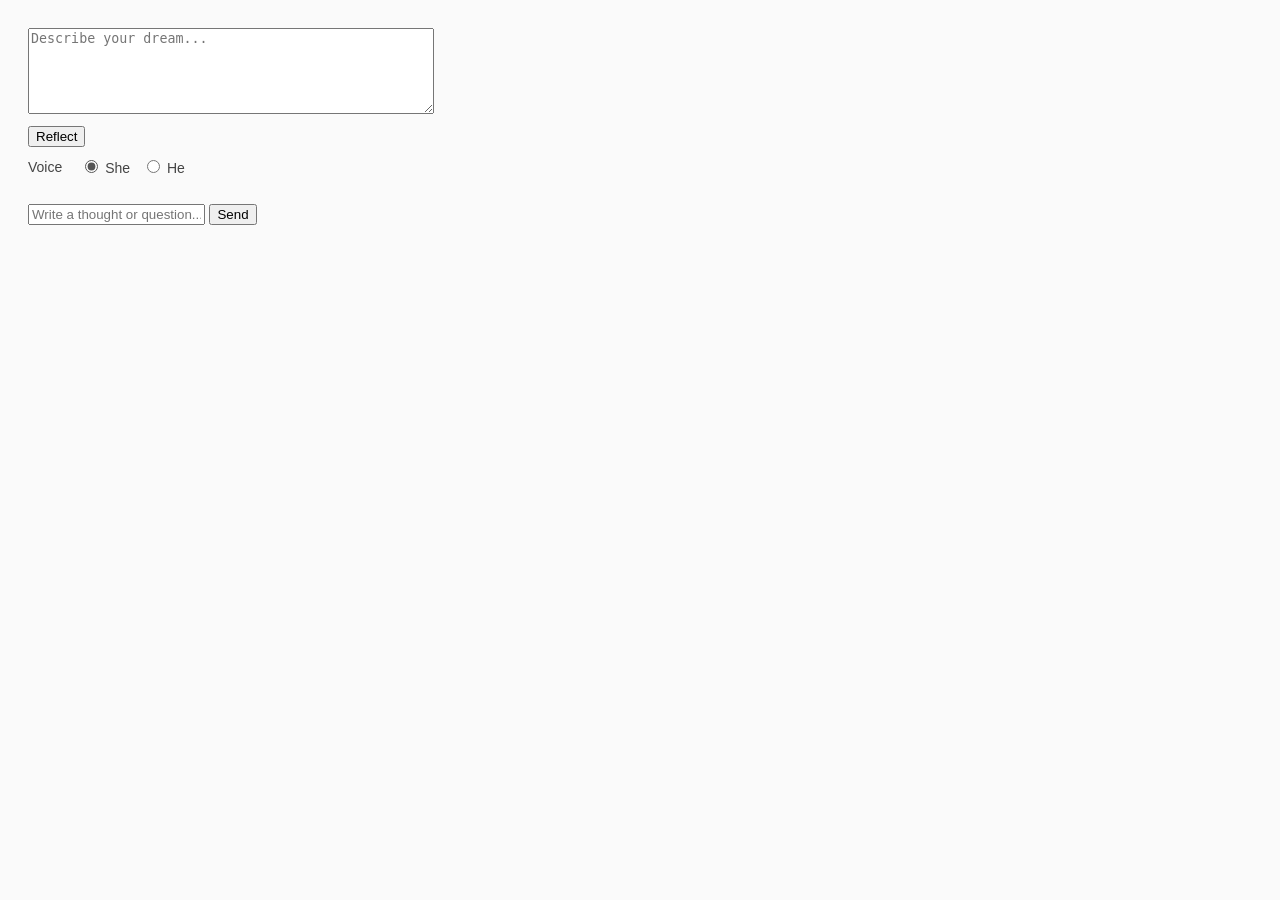
<file: frontend/index.html>
<!DOCTYPE html>
<html>
<head>
  <meta charset="UTF-8">
  <title>Echo</title>
  <link rel="icon" type="image/png" href="favicon.png">
  <link rel="stylesheet" href="chat.css">
</head>
<body>

  <textarea id="dream" placeholder="Describe your dream..."></textarea>
  <br>
  <button onclick="send()">Reflect</button>

  <div class="voice-selector">
    <span class="voice-label">Voice</span>
    <label>
      <input type="radio" name="voice" value="she" checked>
      She
    </label>
    <label>
      <input type="radio" name="voice" value="he">
      He
    </label>
  </div>

  <div id="chat"></div>

  <input
    id="chatInput"
    placeholder="Write a thought or question..."
    onkeydown="if(event.key==='Enter') sendChat()"
  />
  <button onclick="sendChat()">Send</button>

  <script src="chat.js"></script>
</body>
</html>
</file>
<file: frontend/chat.css>
body {
  font-family: sans-serif;
  background: #fafafa;
  padding: 20px;
}

textarea {
  width: 400px;
  height: 80px;
}

button {
  margin-top: 8px;
}

#chat {
  margin-top: 20px;
  max-width: 600px;
}

.bot-message {
  background: #ffffff;
  border: 1px solid #ddd;
  padding: 12px;
  margin-bottom: 12px;
  border-radius: 6px;
}

.bot-message p {
  margin: 0 0 8px 0;
}

.bot-message button {
  font-size: 14px;
}

.user-message {
  background: #e6f0ff;
  border: 1px solid #cbdffd;
  padding: 10px;
  margin-bottom: 10px;
  border-radius: 6px;
  text-align: right;
}

/* Subtle voice selector */
.voice-selector {
  margin: 10px 0 14px 0;
  font-size: 14px;
  color: #444;
  display: flex;
  align-items: center;
  gap: 12px;
}

.voice-label {
  font-weight: 500;
  margin-right: 6px;
}

.voice-selector input[type="radio"] {
  accent-color: #555;
}
</file>
<file: ui/chat.css>
body {
  font-family: sans-serif;
  background: #fafafa;
  padding: 20px;
}

textarea {
  width: 400px;
  height: 80px;
}

button {
  margin-top: 8px;
}

#chat {
  margin-top: 20px;
  max-width: 600px;
}

.bot-message {
  background: #ffffff;
  border: 1px solid #ddd;
  padding: 12px;
  margin-bottom: 12px;
  border-radius: 6px;
}

.bot-message p {
  margin: 0 0 8px 0;
}

.bot-message button {
  font-size: 14px;
}

.user-message {
  background: #e6f0ff;
  border: 1px solid #cbdffd;
  padding: 10px;
  margin-bottom: 10px;
  border-radius: 6px;
  text-align: right;
}

/* Subtle voice selector */
.voice-selector {
  margin: 10px 0 14px 0;
  font-size: 14px;
  color: #444;
  display: flex;
  align-items: center;
  gap: 12px;
}

.voice-label {
  font-weight: 500;
  margin-right: 6px;
}

.voice-selector input[type="radio"] {
  accent-color: #555;
}
</file>
